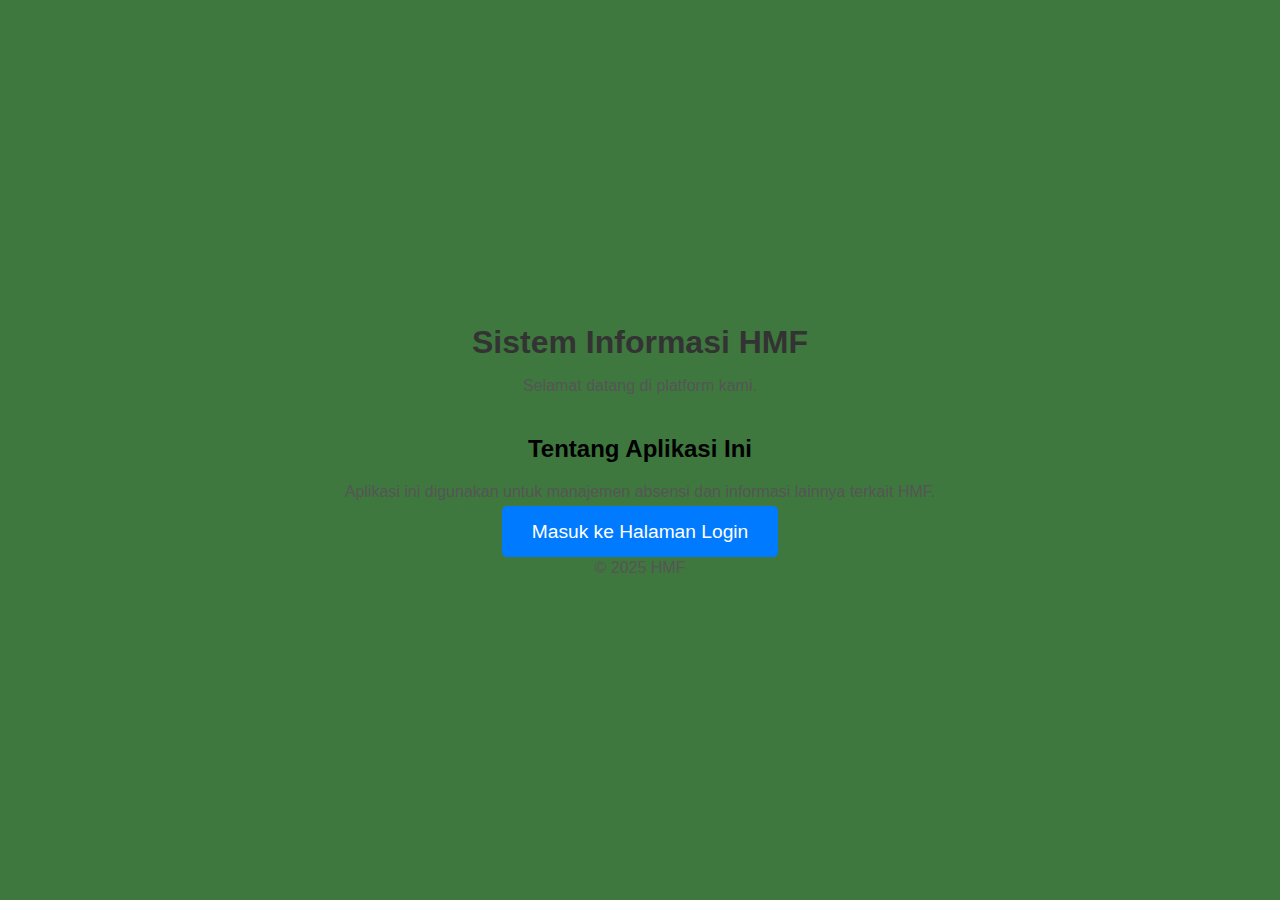
<file: index.html>
<!DOCTYPE html>
<html lang="id">
  <head>
    <meta charset="UTF-8" />
    <meta name="viewport" content="width=device-width, initial-scale=1.0" />
    <title>Beranda</title>
    <link rel="stylesheet" href="index.css" />
  </head>
  <body>
    <header>
      <h1>Sistem Informasi HMF</h1>
      <p>Selamat datang di platform kami.</p>
    </header>
    <main>
      <section class="info">
        <h2>Tentang Aplikasi Ini</h2>
        <p>
          Aplikasi ini digunakan untuk manajemen absensi dan informasi lainnya
          terkait HMF.
        </p>
      </section>
      <section class="login-cta">
        <a href="login.html" class="button">Masuk ke Halaman Login</a>
      </section>
    </main>
    <footer>
      <p>&copy; 2025 HMF</p>
    </footer>
  </body>
</html>
</file>
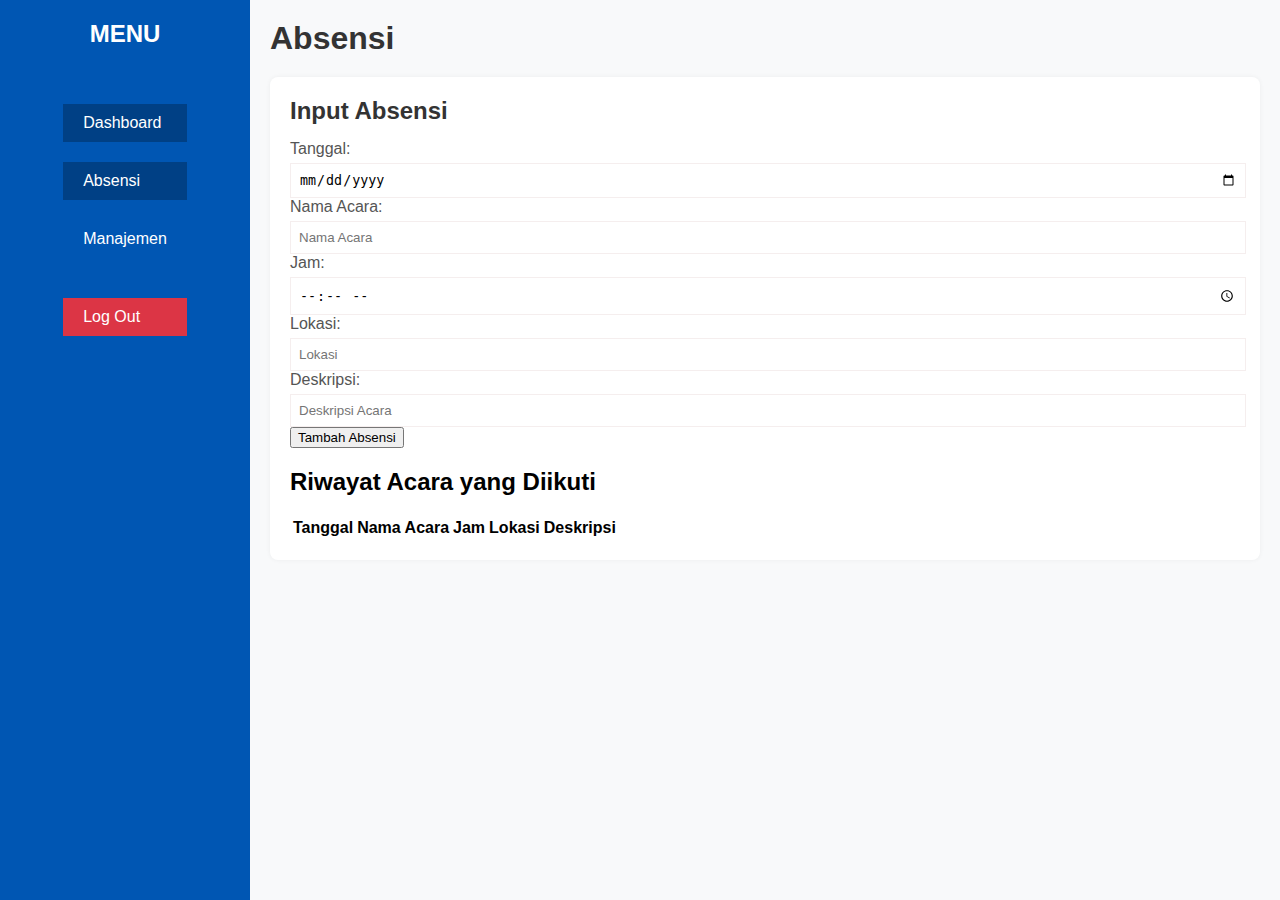
<file: absensi.html>
<!DOCTYPE html>
<html lang="id">
  <head>
    <meta charset="UTF-8" />
    <meta name="viewport" content="width=device-width, initial-scale=1.0" />
    <title>Absensi</title>
    <link rel="stylesheet" href="absensi.css" />
  </head>
  <body>
    <div class="dashboard-container">
      <aside class="sidebar">
        <div class="logo">MENU</div>
        <nav>
          <ul>
            <li>
              <a href="dashboard.html" class="nav-link active">Dashboard</a>
            </li>
            <li><a href="absensi.html" class="nav-link active">Absensi</a></li>
            <li><a href="management.html" class="nav-link">Manajemen</a></li>
            <li>
              <a href="login.html" class="nav-link logout-btn">Log Out</a>
            </li>
          </ul>
        </nav>
      </aside>

      <main class="content">
        <header>
          <h1>Absensi</h1>
        </header>

        <section class="attendance-section">
          <div class="attendance-check">
            <h2>Input Absensi</h2>
            <form id="absensiForm">
              <label for="tanggal">Tanggal:</label>
              <input type="date" id="tanggal" required />

              <label for="namaAcara">Nama Acara:</label>
              <input
                type="text"
                id="namaAcara"
                placeholder="Nama Acara"
                required
              />

              <label for="jam">Jam:</label>
              <input type="time" id="jam" required />

              <label for="lokasi">Lokasi:</label>
              <input type="text" id="lokasi" placeholder="Lokasi" required />

              <label for="deskripsi">Deskripsi:</label>
              <input
                type="text"
                id="deskripsi"
                placeholder="Deskripsi Acara"
                required
              />

              <button type="submit" class="btn btn-primary">
                Tambah Absensi
              </button>
            </form>
          </div>

          <h2>Riwayat Acara yang Diikuti</h2>
          <div class="attendance-history">
            <table id="riwayat-absensi">
              <thead>
                <tr>
                  <th>Tanggal</th>
                  <th>Nama Acara</th>
                  <th>Jam</th>
                  <th>Lokasi</th>
                  <th>Deskripsi</th>
                </tr>
              </thead>
              <tbody></tbody>
            </table>
          </div>
        </section>
      </main>
    </div>

    <script>
      const form = document.getElementById("absensiForm");
      const tableBody = document.querySelector("#riwayat-absensi tbody");

      form.addEventListener("submit", function (event) {
        event.preventDefault(); // supaya tidak reload

        // Ambil data dari form
        const tanggal = document.getElementById("tanggal").value;
        const namaAcara = document.getElementById("namaAcara").value;
        const jam = document.getElementById("jam").value;
        const lokasi = document.getElementById("lokasi").value;
        const deskripsi = document.getElementById("deskripsi").value;

        // Buat baris baru
        const newRow = document.createElement("tr");
        newRow.innerHTML = `
            <td>${tanggal}</td>
            <td>${namaAcara}</td>
            <td>${jam}</td>
            <td>${lokasi}</td>
            <td>${deskripsi}</td>
        `;

        // Tambahkan ke tabel
        tableBody.appendChild(newRow);

        // Reset form
        form.reset();
      });
    </script>
  </body>
</html>
</file>
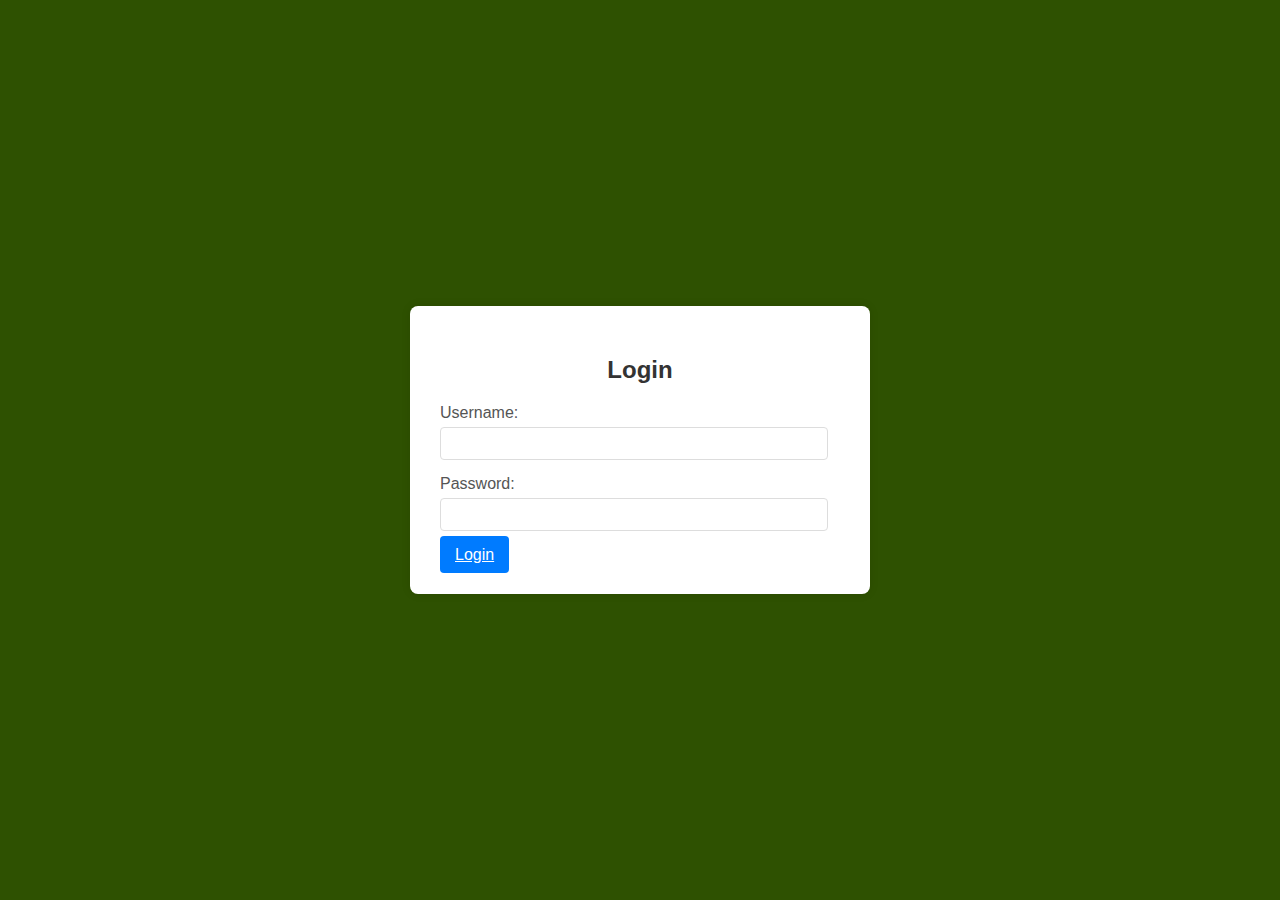
<file: login.html>
<!DOCTYPE html>
<html lang="id">
  <head>
    <meta charset="UTF-8" />
    <meta name="viewport" content="width=device-width, initial-scale=1.0" />
    <title>Login</title>
    <link rel="stylesheet" href="login.css" />
  </head>
  <body>
    <div class="login-container">
      <div class="login-box">
        <h2>Login</h2>
        <form id="loginForm">
          <div class="form-group">
            <label for="username">Username:</label>
            <input type="text" id="username" name="username" required />
          </div>
          <div class="form-group">
            <label for="password">Password:</label>
            <input type="password" id="password" name="password" required />
          </div>
          <a href="dashboard.html" class="btn btn-primary"> Login </a>
        </form>
      </div>
    </div>
  </body>
</html>
</file>
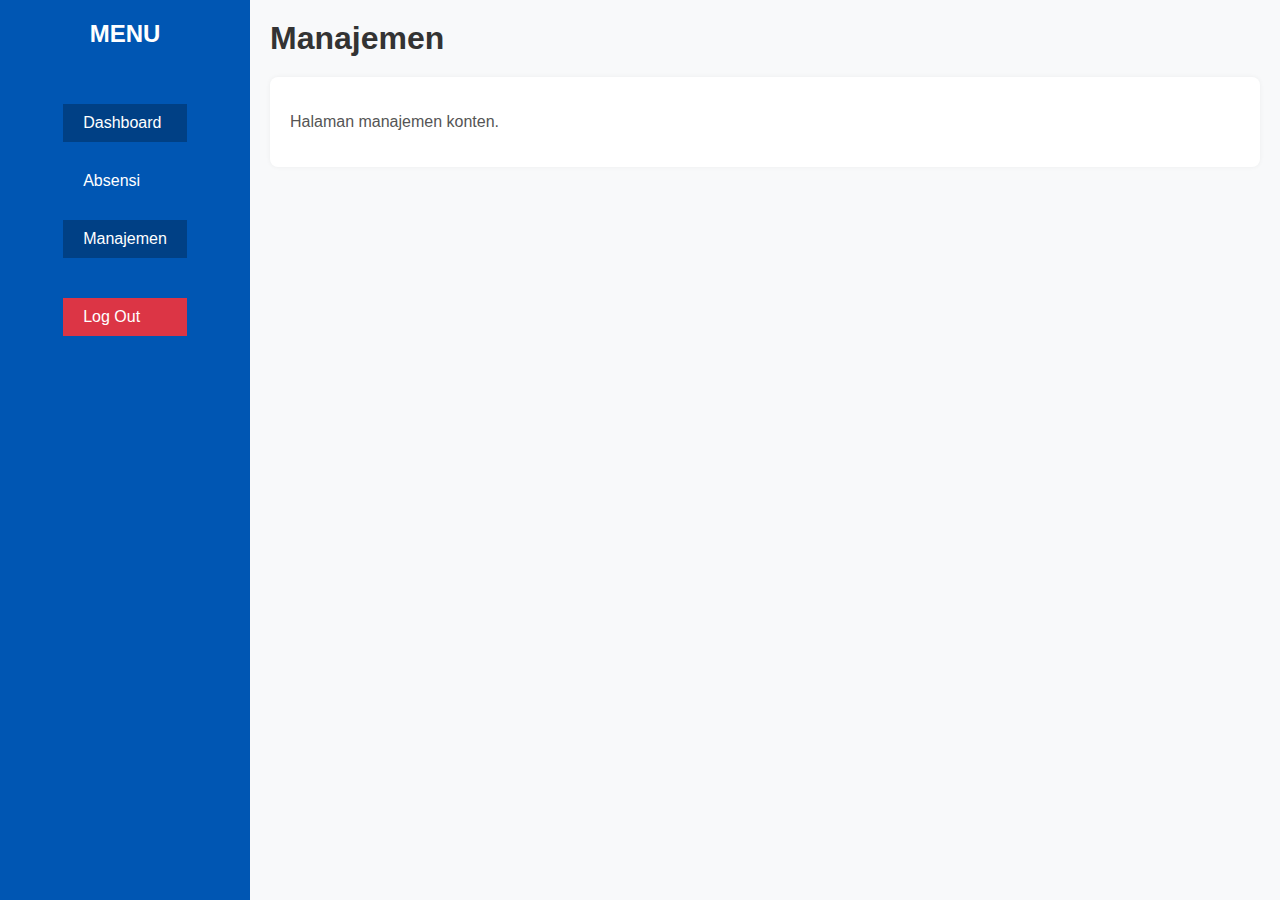
<file: management.html>
<!DOCTYPE html>
<html lang="id">
  <head>
    <meta charset="UTF-8" />
    <meta name="viewport" content="width=device-width, initial-scale=1.0" />
    <title>Manajemen</title>
    <link rel="stylesheet" href="management.css" />
  </head>
  <body>
    <div class="dashboard-container">
      <aside class="sidebar">
        <div class="logo">MENU</div>
        <nav>
          <ul>
            <li>
              <a href="dashboard.html" class="nav-link active">Dashboard</a>
            </li>
            <li><a href="absensi.html" class="nav-link">Absensi</a></li>
            <li>
              <a href="management.html" class="nav-link active">Manajemen</a>
            </li>
            <li>
              <a href="login.html" class="nav-link logout-btn">Log Out</a>
            </li>
          </ul>
        </nav>
      </aside>

      <main class="content">
        <header>
          <h1>Manajemen</h1>
        </header>

        <section class="management-section">
          <p>Halaman manajemen konten.</p>
        </section>
      </main>
    </div>
  </body>
</html>
</file>
<file: index.css>
body {
    font-family: sans-serif;
    margin: 0;
    padding: 0;
    background-color: #3e783e;
    display: flex;
    flex-direction: column;
    justify-content: center;
    align-items: center;
    min-height: 100vh;
    text-align: center;
}

.container {
    padding: 20px;
    background-color: #fff;
    border-radius: 8px;
    box-shadow: 0 0 10px rgba(0, 0, 0, 0.1);
}

h1 {
    color: #333;
    margin-bottom: 10px;
}

p {
    color: #555;
    margin-bottom: 20px;
}

.button {
    background-color: #007bff;
    color: white;
    padding: 15px 30px;
    border: none;
    border-radius: 5px;
    text-decoration: none;
    font-size: 1.2em;
    transition: background-color 0.3s ease;
}

.button:hover {
    background-color: #0056b3;
}
</file>
<file: absensi.css>
body {
    font-family: sans-serif;
    margin: 0;
    padding: 0;
    background-color: #f8f9fa;
}

.dashboard-container {
    display: flex;
    width: 100%;
    min-height: 100vh;
}

.sidebar {
    background-color: #0056b3;
    color: white;
    width: 250px;
    padding-top: 20px;
    display: flex;
    flex-direction: column;
    align-items: center;
}

.sidebar .logo {
    font-size: 1.5em;
    font-weight: bold;
    margin-bottom: 30px;
}

.sidebar nav ul {
    list-style: none;
    padding: 0;
    width: 100%;
}

.sidebar nav ul li {
    padding: 10px 0;
}

.sidebar nav ul li a {
    display: block;
    padding: 10px 20px;
    text-decoration: none;
    color: white;
    transition: background-color 0.3s ease;
}

.sidebar nav ul li a.active {
    background-color: #004085;
}

.sidebar nav ul li a:hover {
    background-color: #004085;
}

.sidebar nav ul li a.logout-btn {
    background-color: #dc3545;
    margin-top: 20px;
}

.sidebar nav ul li a.logout-btn:hover {
    background-color: #c82333;
}

.content {
    flex-grow: 1;
    padding: 20px;
}

.content header {
    margin-bottom: 20px;
}

.content header h1 {
    color: #333;
    margin: 0;
}

.attendance-section {
    background-color: white;
    padding: 20px;
    border-radius: 8px;
    box-shadow: 0 0 5px rgba(0, 0, 0, 0.05);
    margin-top: 20px;
}

.attendance-check h2,
.attendance-history h2 {
    color: #333;
    margin-top: 0;
    margin-bottom: 15px;
}

.attendance-check label {
    display: block;
    margin-bottom: 5px;
    color: #555;
}

.attendance-check input[type="text"],
.attendance-check input[type="date"],
.attendance-check input[type="time"] {
    width: calc(100% - 12px);
    padding: 8px;
    border: 1px solid #f5eeee;
}
</file>
<file: login.css>
body {
  font-family: sans-serif;
  margin: 0;
  padding: 0;
  background-color: #2E5101;
  display: flex;
  justify-content: center;
  align-items: center;
  min-height: 100vh;
}

.login-container {
  background-color: #fff;
  padding: 30px;
  border-radius: 8px;
  box-shadow: 0 0 10px rgba(0, 0, 0, 0.1);
}

.login-box {
  width: 400px;
}

.login-box h2 {
  text-align: center;
  margin-bottom: 20px;
  color: #333;
}

.form-group {
  margin-bottom: 15px;
}

.form-group label {
  display: block;
  margin-bottom: 5px;
  color: #555;
}

.form-group input[type="text"],
.form-group input[type="password"] {
  width: calc(100% - 12px);
  padding: 8px;
  border: 1px solid #ddd;
  border-radius: 4px;
  box-sizing: border-box;
}

.btn-primary {
  background-color: #007bff;
  color: white;
  padding: 10px 15px;
  border: none;
  border-radius: 4px;
  cursor: pointer;
  width: 100%;
}

.btn-primary:hover {
  background-color: #0056b3;
}
</file>
<file: management.css>
body {
    font-family: sans-serif;
    margin: 0;
    padding: 0;
    background-color: #f8f9fa;
}

.dashboard-container {
    display: flex;
    width: 100%;
    min-height: 100vh;
}

.sidebar {
    background-color: #0056b3;
    color: white;
    width: 250px;
    padding-top: 20px;
    display: flex;
    flex-direction: column;
    align-items: center;
}

.sidebar .logo {
    font-size: 1.5em;
    font-weight: bold;
    margin-bottom: 30px;
}

.sidebar nav ul {
    list-style: none;
    padding: 0;
    width: 100%;
}

.sidebar nav ul li {
    padding: 10px 0;
}

.sidebar nav ul li a {
    display: block;
    padding: 10px 20px;
    text-decoration: none;
    color: white;
    transition: background-color 0.3s ease;
}

.sidebar nav ul li a.active {
    background-color: #004085;
}

.sidebar nav ul li a:hover {
    background-color: #004085;
}

.sidebar nav ul li a.logout-btn {
    background-color: #dc3545;
    margin-top: 20px;
}

.sidebar nav ul li a.logout-btn:hover {
    background-color: #c82333;
}

.content {
    flex-grow: 1;
    padding: 20px;
}

.content header {
    margin-bottom: 20px;
}

.content header h1 {
    color: #333;
    margin: 0;
}

.management-section {
    background-color: white;
    padding: 20px;
    border-radius: 8px;
    box-shadow: 0 0 5px rgba(0, 0, 0, 0.05);
}

.management-section p {
    color: #555;
}
</file>
